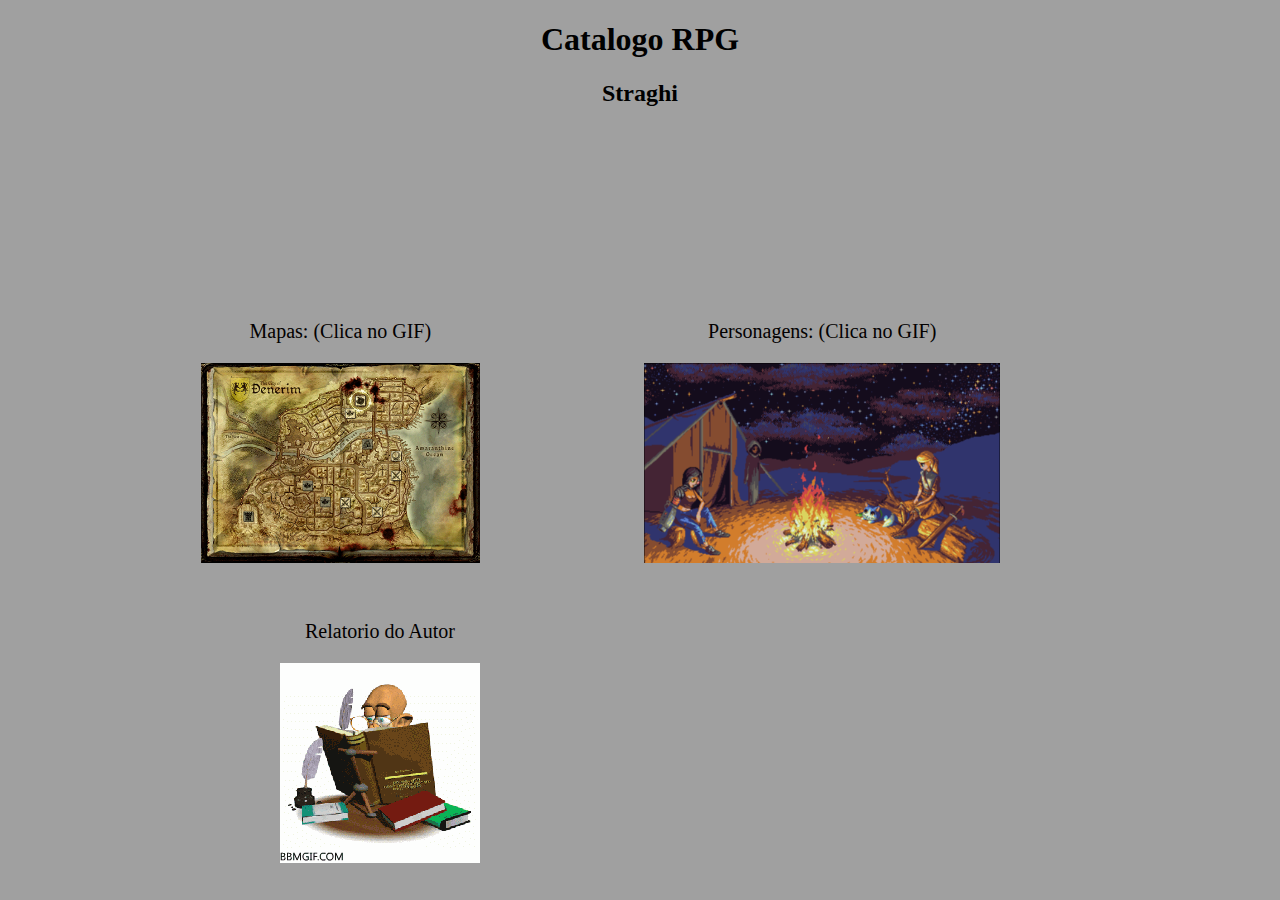
<file: index.html>
<!DOCTYPE html>
<html lang="en">
<head>
    <meta charset="UTF-8">
    <meta name="viewport" content="width=device-width, initial-scale=1.0">
    <title>Document</title>
    <link rel="stylesheet" href="style.css">
</head>
<body>
    <h1>Catalogo RPG</h1>
    <h2>Straghi</h2>
    <main>
        
        <div class="personagens">
            <p>Personagens: (Clica no GIF)</p>
            <a href="personagens.html"><img src="personnagem.gif" height="200px"></a>
        </div>
        <div class="intens">
            <p>Itens</p>
            <img src="intens.gif" height="200px"></a>
        </div> 
        <div class="mapa">
            <p>Mapas: (Clica no GIF)</p>
            <a href="mapa.html"><img src="mapa.gif" height="200px"></a>
        </div> 
        <div class="autor">
            <p>Relatorio do Autor</p>
             <img src="autor.gif" height="200px"></a>
        </div> 
           
    </main>  
</body>
</html>
</file>
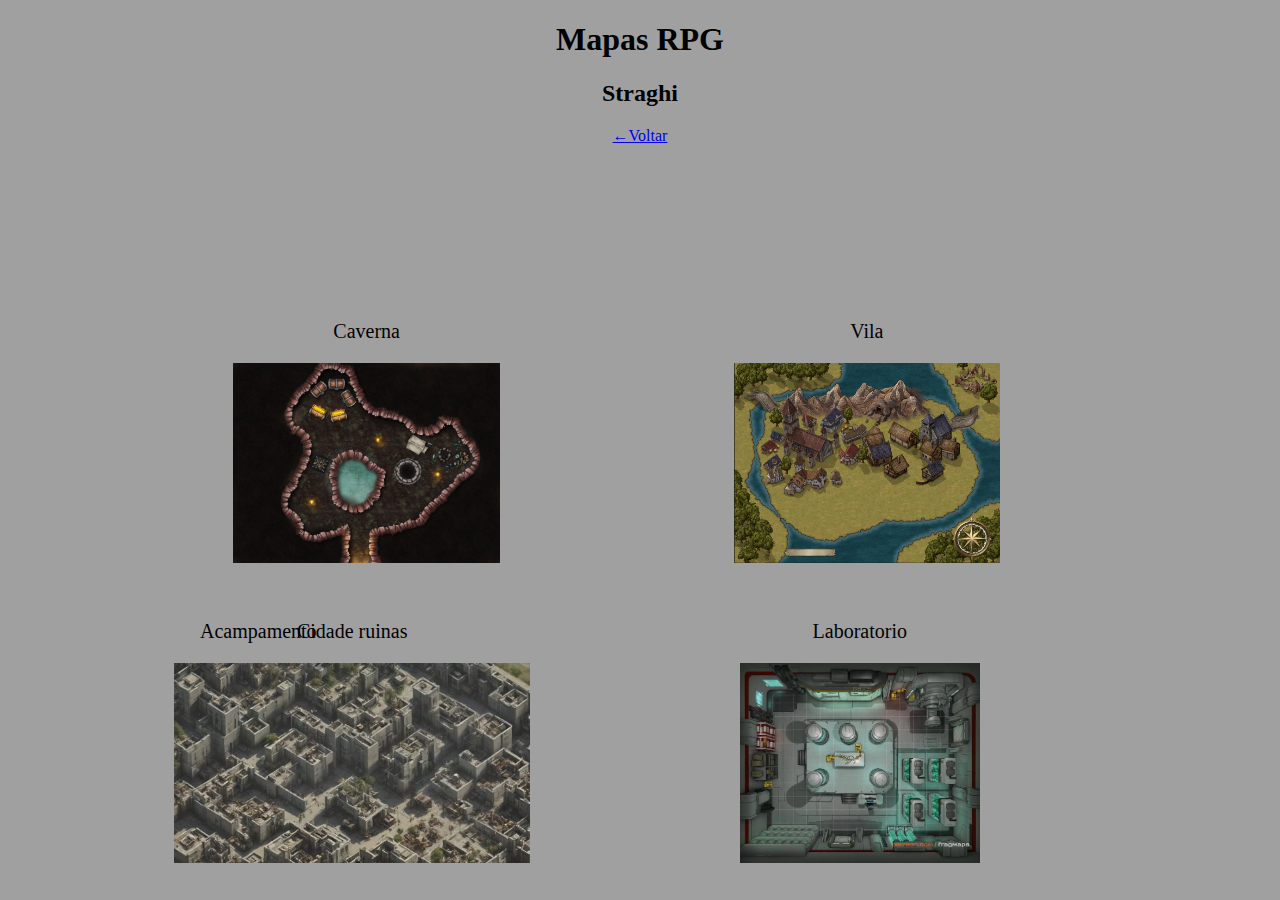
<file: mapa.html>
<!DOCTYPE html>
<html lang="en">
<head>
    <meta charset="UTF-8">
    <meta name="viewport" content="width=device-width, initial-scale=1.0">
    <title>Mapas</title>
    <link rel="stylesheet" href="mapa.css">
</head>
<body>
    <h1>Mapas RPG</h1>
    <h2>Straghi</h2>
    <p><a href="index.html">←Voltar</a></p>
    <main>
    <div class="inicial">
        <p>Vila</p>
        <img src="vila.jpeg" height="200px"></a>
    </div>
    <div class="floresta">
        <p>floresta</p>
        <img src="vila dos saqueadores.jpeg" height="200px"></a>
    </div>
    <div class="caverna">
        <p>Caverna</p>
        <img src="caverna.jpg" height="200px"></a>
    </div>
    <div class="acampamento">
        <p>Acampamento</p>
        <img src="referencia de base.jpeg" height="200px"></a>
    </div>
    <div class="laboratorio">
        <p>Laboratorio</p>
        <img src="laboratorio.jpg" height="200px"></a>
    </div>
    <div class="laboratorio1">
        <p>Cidade ruinas</p>
        <img src="cidade ruinas.jpeg" height="200px"></a>
    </div>
    </main>
</body>
</html>
</file>
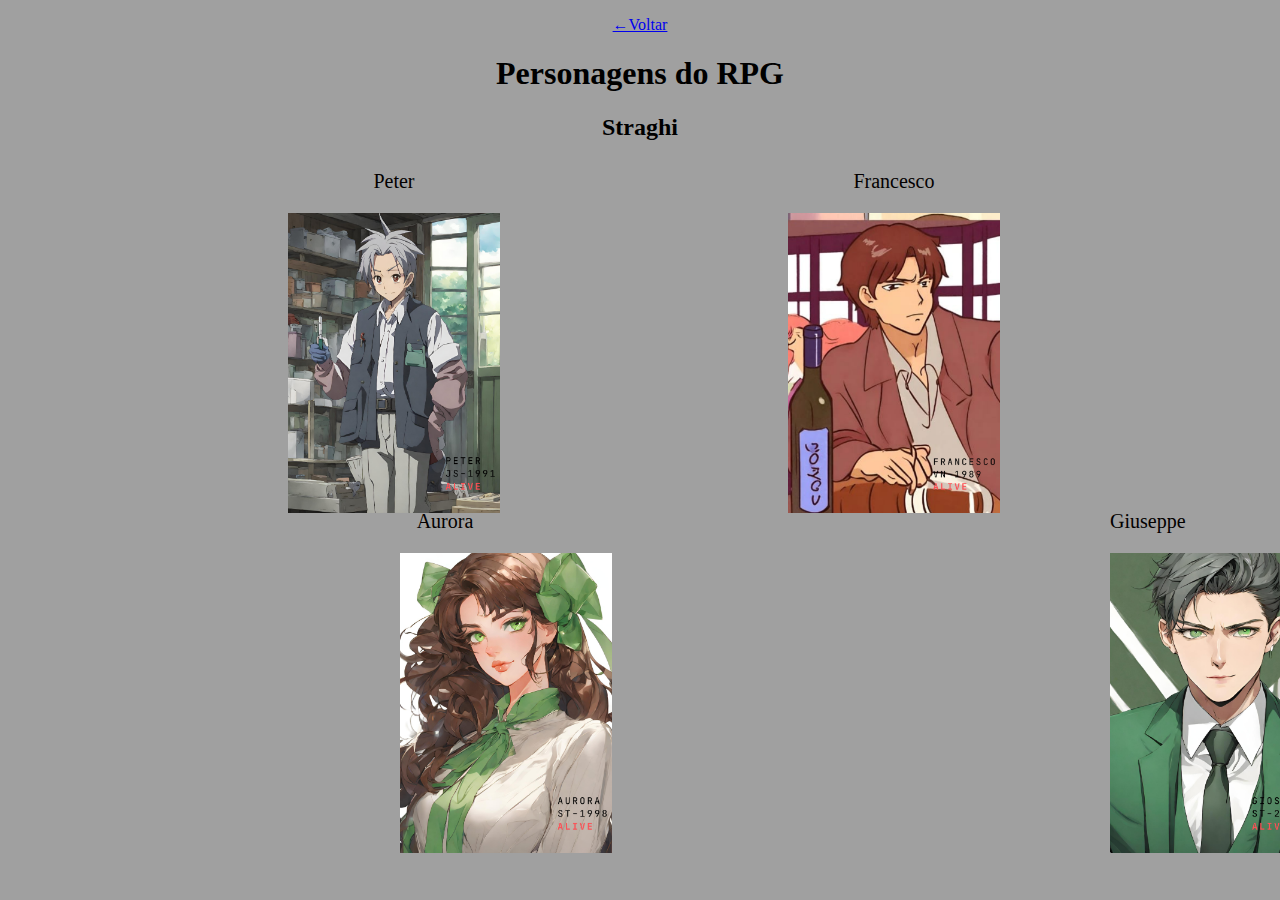
<file: personagens.html>
<!DOCTYPE html>
<html lang="en">
<head>
    <meta charset="UTF-8">
    <meta name="viewport" content="width=device-width, initial-scale=1.0">
    <title>Personagens</title>
    <link rel="stylesheet" href="personagens.css">
</head>
<body>
    <p><a href="index.html">←Voltar</a></p>
    <h1>Personagens do RPG</h1>
    <h2>Straghi</h2>
    <main>
        <div class="A">
            <p>Francesco</p>
            <img src="personagem - 1.png" height="300px"></a>
        </div>
        <div class="B">
            <p>Lydia</p>
            <img src="personagem - 2.png" height="300px"></a>
        </div>
        <div class="C">
            <p>Peter</p>
            <img src="personagem - 3.png" height="300px"></a>
        </div>
        <div class="D">
            <p>Aurora</p>
            <img src="personagem - 4.png" height="300px"></a>
        </div>
        <div class="E">
            <p>Giuseppe</p>
            <img src="personagem - 5.png" height="300px"></a>
        </div>
        </main>
    
</body>
</html>
</file>
<file: style.css>
body {
    background-color: rgb(160, 160, 160);
    text-align: center;
}

.personagens{
    position: absolute;
    top: 300px;
    right: 280px;
    font-size: 20px;
    text-align: center;
    background-image: var(--gradient);
    background-clip: text;
    -webkit-background-clip: text;
    color: rgb(3, 0, 0);
}

.intens{
    position: absolute;
    top: 300px;
    right: 1300px;
    font-size: 20px;
    text-align: center;
    background-image: var(--gradient);
    background-clip: text;
    -webkit-background-clip: text;
    color: rgb(3, 0, 0);
}

.mapa {
    position: absolute;
    top: 300px;
    right: 800px;
    font-size: 20px;
    text-align: center;
    background-image: var(--gradient);
    background-clip: text;
    -webkit-background-clip: text;
    color: rgb(3, 0, 0); 
}

.autor {
    position: absolute;
    top: 600px;
    right: 800px;
    font-size: 20px;
    text-align: center;
    background-image: var(--gradient);
    background-clip: text;
    -webkit-background-clip: text;
    color: rgb(3, 0, 0); 
}
</file>
<file: mapa.css>
body {
    background-color: rgb(160, 160, 160);
    text-align: center;
}

.inicial{
    position: absolute;
    top: 300px;
    right: 280px;
    font-size: 20px;
    text-align: center;
    background-image: var(--gradient);
    background-clip: text;
    -webkit-background-clip: text;
    color: rgb(3, 0, 0);
}

.floresta{
    position: absolute;
    top: 300px;
    right: 1300px;
    font-size: 20px;
    text-align: center;
    background-image: var(--gradient);
    background-clip: text;
    -webkit-background-clip: text;
    color: rgb(3, 0, 0);
}

.caverna {
    position: absolute;
    top: 300px;
    right: 780px;
    font-size: 20px;
    text-align: center;
    background-image: var(--gradient);
    background-clip: text;
    -webkit-background-clip: text;
    color: rgb(3, 0, 0); 
}

.acampamento {
    position: absolute;
    top: 600px;
    right: 1200px;
    left: 200px;
    font-size: 20px;
    text-align: center;
    background-image: var(--gradient);
    background-clip: text;
    -webkit-background-clip: text;
    color: rgb(3, 0, 0); 
}

.laboratorio {
    position: absolute;
    top: 600px;
    right: 300px;
    font-size: 20px;
    text-align: center;
    background-image: var(--gradient);
    background-clip: text;
    -webkit-background-clip: text;
    color: rgb(3, 0, 0); 
}
.laboratorio1 {
    position: absolute;
    top: 600px;
    right: 750px;
    font-size: 20px;
    text-align: center;
    background-image: var(--gradient);
    background-clip: text;
    -webkit-background-clip: text;
    color: rgb(3, 0, 0); 
}
</file>
<file: personagens.css>
body {
    background-color: rgb(160, 160, 160);
    text-align: center;
}

.A{
    position: absolute;
    top: 150px;
    right: 280px;
    font-size: 20px;
    text-align: center;
    background-image: var(--gradient);
    background-clip: text;
    -webkit-background-clip: text;
    color: rgb(3, 0, 0);
}

.B{
    position: absolute;
    top: 150px;
    right: 1300px;
    font-size: 20px;
    text-align: center;
    background-image: var(--gradient);
    background-clip: text;
    -webkit-background-clip: text;
    color: rgb(3, 0, 0);
}

.C {
    position: absolute;
    top: 150px;
    right: 780px;
    font-size: 20px;
    text-align: center;
    background-image: var(--gradient);
    background-clip: text;
    -webkit-background-clip: text;
    color: rgb(3, 0, 0); 
}

.D {
    position: absolute;
    top: 490px;
    right: 790px;
    left: 400px;
    font-size: 20px;
    text-align: center;
    background-image: var(--gradient);
    background-clip: text;
    -webkit-background-clip: text;
    color: rgb(3, 0, 0); 
}

.E {
    position: absolute;
    top: 490px;
    right: 500px;
    left: 1110px;
    font-size: 20px;
    text-align: center;
    background-image: var(--gradient);
    background-clip: text;
    -webkit-background-clip: text;
    color: rgb(3, 0, 0); 
}
</file>
